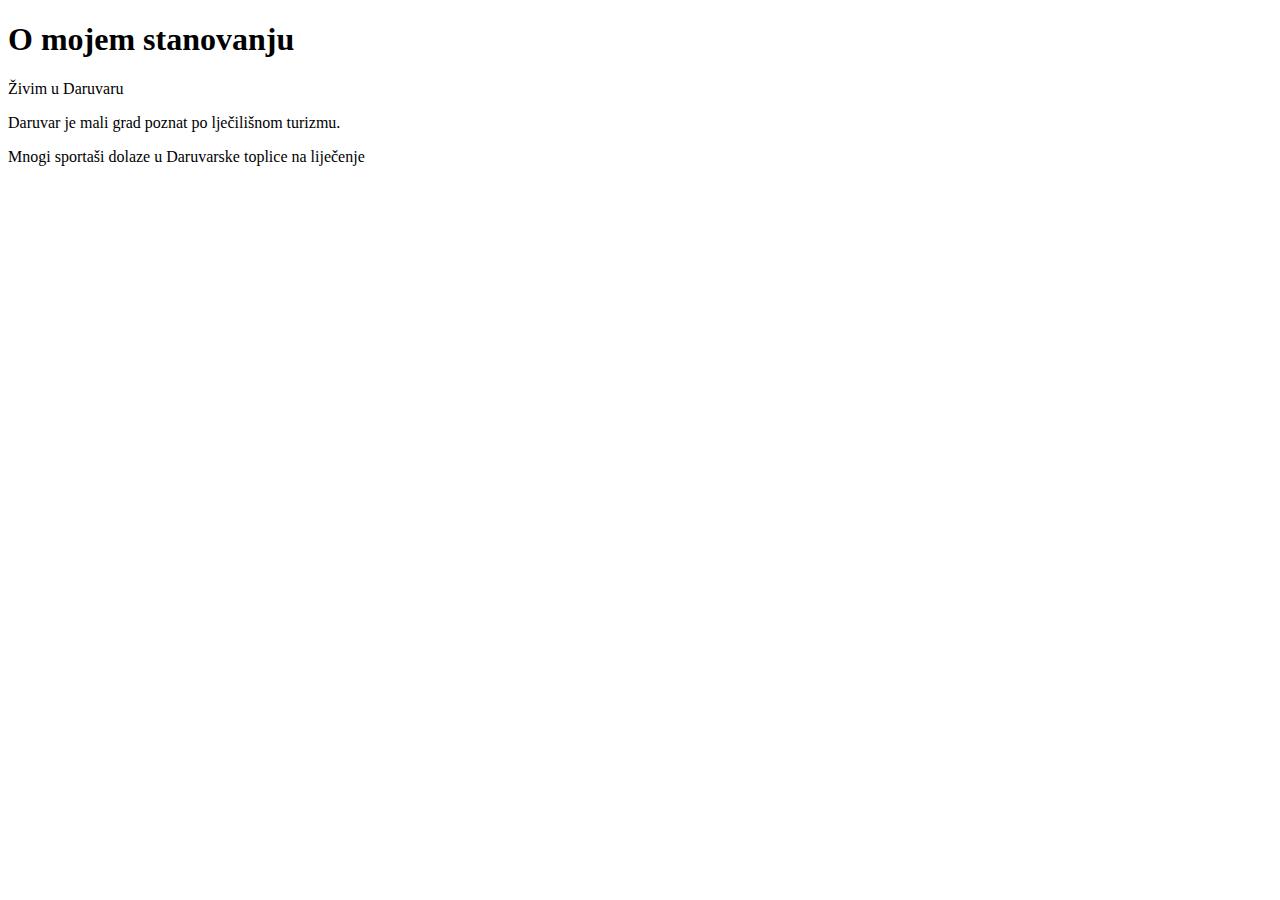
<file: GDJE.html>
<!DOCTYPE html>
<html>
	<head>
	</head>
	<body>
	<h1>O mojem stanovanju</h1>
	<p>Živim u Daruvaru</p>
	<p>Daruvar je mali grad poznat po lječilišnom turizmu.</p>
	<p>Mnogi sportaši dolaze u Daruvarske toplice na liječenje</p>
	</body>
</html>
</file>
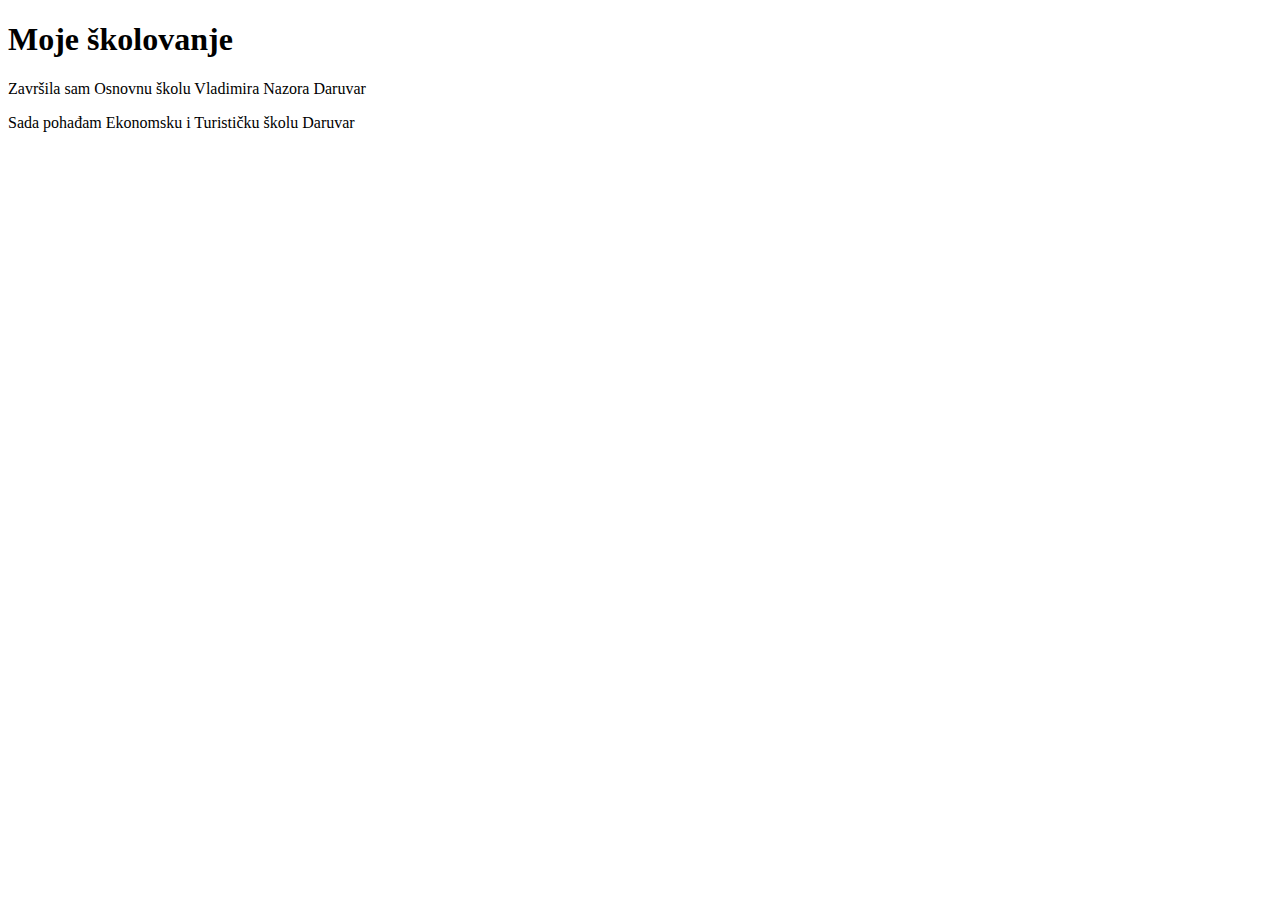
<file: ŠTO.html>
<!DOCTYPE html>
<html>
	<head>
	</head>
	<body>
	<h1>Moje školovanje</h1>
	<p>Završila sam Osnovnu školu Vladimira Nazora Daruvar</p>
	<p>Sada pohađam Ekonomsku i Turističku školu Daruvar</p>
	</body>
</html>
</file>
